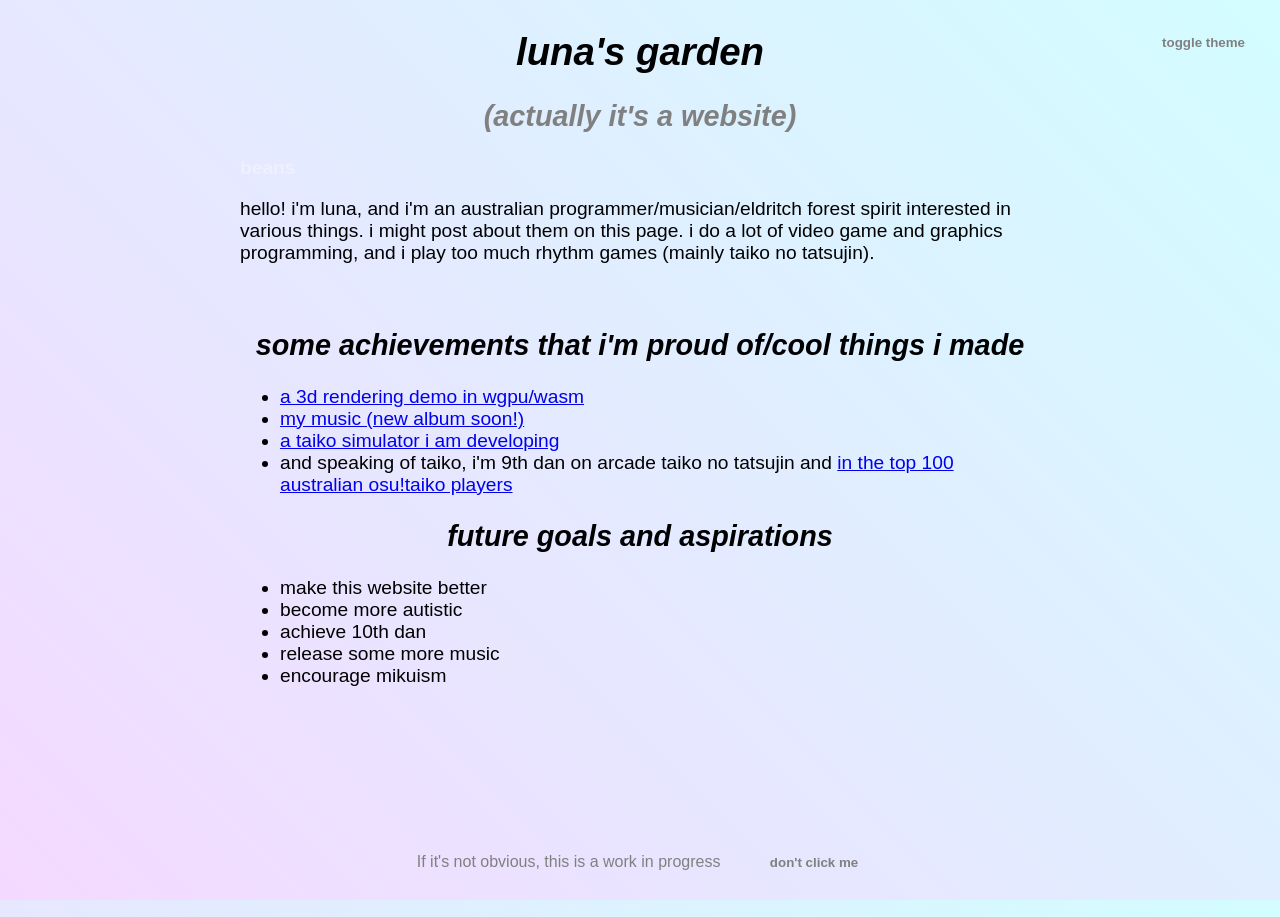
<file: index.html>
<!DOCTYPE html>

<html>
    <head>
        <title>villuna's page</title>
        <link rel="icon" type="image/x-icon" href="favicon.ico">
        <link rel="stylesheet" href="style.css">
        <meta name="color-scheme" content="light dark">
    </head>

    <body>
        <div class="everything">
            <button class="text-button" style="float: right;" id="theme-button">toggle theme</button>
            <div class="body">
                <h1 style="margin-top: 0;">luna's garden</h1> 
                <h2 style="color: var(--muted-text-colour)">(actually it's a website)</h1>
                <p class="hidden-text" style="font-weight: 700;">beans</p>

                <p>
                    hello!

                    i'm luna, and i'm an australian programmer/musician/eldritch forest spirit interested in various things. i might post about them on this page. i do a lot of video game and graphics programming, and i play too much rhythm games (mainly taiko no tatsujin).
                </p>

                <br/>

                <h2>some achievements that i'm proud of/cool things i made</h2>
                
                <ul>
                    <li><a href="tumblin.html">a 3d rendering demo in wgpu/wasm</a></li>
                    <li><a href="https://villi-refurinn.bandcamp.com/">my music (new album soon!)</a></li>
                    <li><a href="https://github.com/villuna/lunataiko">a taiko simulator i am developing</a></li>
                    <li>and speaking of taiko, i'm 9th dan on arcade taiko no tatsujin and <a href="https://osu.ppy.sh/users/33035957">in the top 100 australian osu!taiko players</a></li>
                </ul>

                <h2>future goals and aspirations</h2>

                <ul>
                    <li>make this website better</li>
                    <li>become more autistic</li>
                    <li>achieve 10th dan</li>
                    <li>release some more music</li>
                    <li>encourage mikuism</li>
                </ul>
            </div>

            <div class="footer">
                <p>If it's not obvious, this is a work in progress</p>
                <button id="dont-click" class="text-button">don't click me</button>
            </div>
        </div>

        <script type="module" src="index.js"></script>
    </body>

</html>
</file>
<file: style.css>
body {
    font-family: sans-serif;
    --gradient-colour-1: rgb(244, 217, 255);
    --gradient-colour-2: rgb(210, 253, 255);
    --hidden-text-colour: #eef0ff;
    --bg-colour: linear-gradient(45deg, var(--gradient-colour-1) 0%, var(--gradient-colour-2) 100%);
    --text-colour: black;
    --muted-text-colour: grey;
    background: var(--bg-colour);
    color: var(--text-colour);
    height: 100vh;
    margin: 0;
} 
body.dark-theme {
    --gradient-colour-1: #2e0043;
    --gradient-colour-2: #004244;
    --text-colour: white;
    --hidden-text-colour: #1a1c43;
}
div.everything {
    padding: 30px;
}
h1, h2 {
    font-style: italic;
    font-family: "Helvetica Neue", sans-serif;
    text-align: center;
}

.hidden-text {
    color: var(--hidden-text-colour);
}

div.footer {
    text-align: center;
    color: var(--muted-text-colour);
    margin: auto;
    margin-top: 150px;
}

div.footer > * {
    display: inline-block;
    margin-right: 20px;
    margin-left: 20px;
}

div.body {
    max-width: 800px;
    margin: auto;
    font-size: 1.2em;
}

button {
    border: none;
    padding: 5px;
    font-weight: bold;
}

.text-button {
    background: none;
    color: var(--muted-text-colour);
    cursor: pointer;
}
</file>
